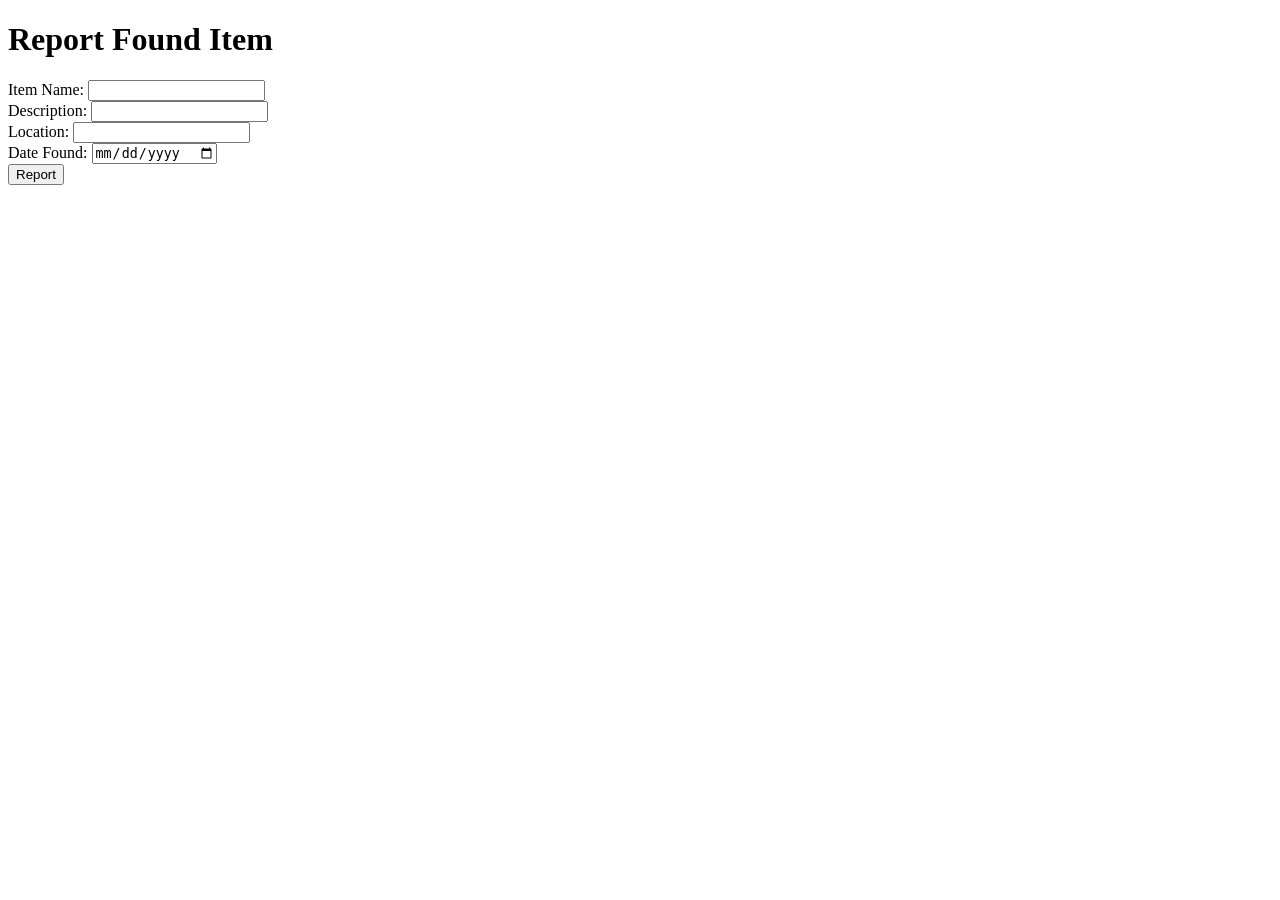
<file: templates/report_found_item.html>
<!DOCTYPE html>
<html>
<head>
    <title>Report Found Item</title>
</head>
<body>
    <h1>Report Found Item</h1>
    <form method="post">
        <label for="item_name">Item Name:</label>
        <input type="text" id="item_name" name="item_name" required>
        <br>
        <label for="description">Description:</label>
        <input type="text" id="description" name="description" required>
        <br>
        <label for="location">Location:</label>
        <input type="text" id="location" name="location" required>
        <br>
        <label for="date_found">Date Found:</label>
        <input type="date" id="date_found" name="date_found" required>
        <br>
        <button type="submit">Report</button>
    </form>
</body>
</html>
</file>
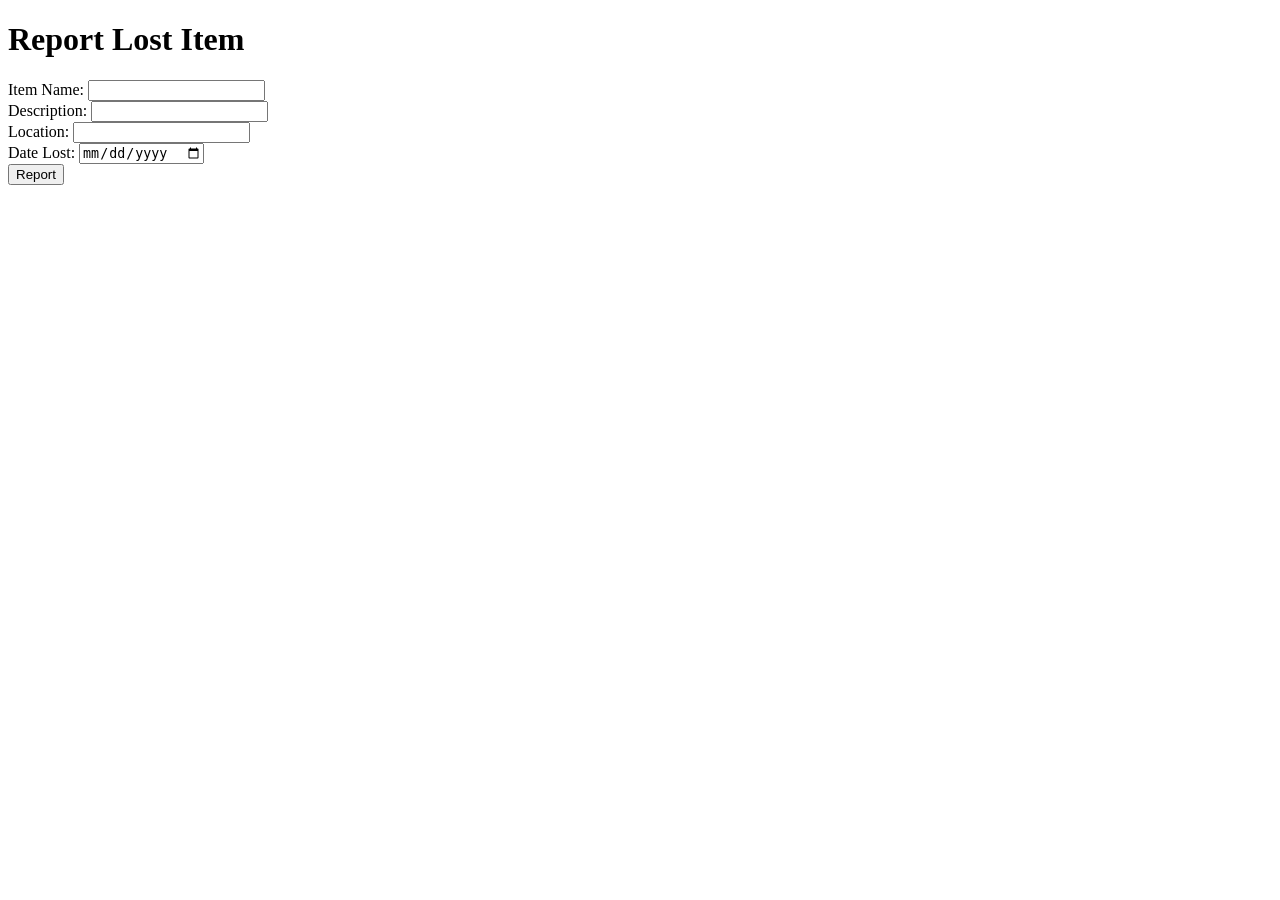
<file: templates/report_lost_item.html>
<!DOCTYPE html>
<html>
<head>
    <title>Report Lost Item</title>
</head>
<body>
    <h1>Report Lost Item</h1>
    <form method="post">
        <label for="item_name">Item Name:</label>
        <input type="text" id="item_name" name="item_name" required>
        <br>
        <label for="description">Description:</label>
        <input type="text" id="description" name="description" required>
        <br>
        <label for="location">Location:</label>
        <input type="text" id="location" name="location" required>
        <br>
        <label for="date_lost">Date Lost:</label>
        <input type="date" id="date_lost" name="date_lost" required>
        <br>
        <button type="submit">Report</button>
    </form>
</body>
</html>
</file>
